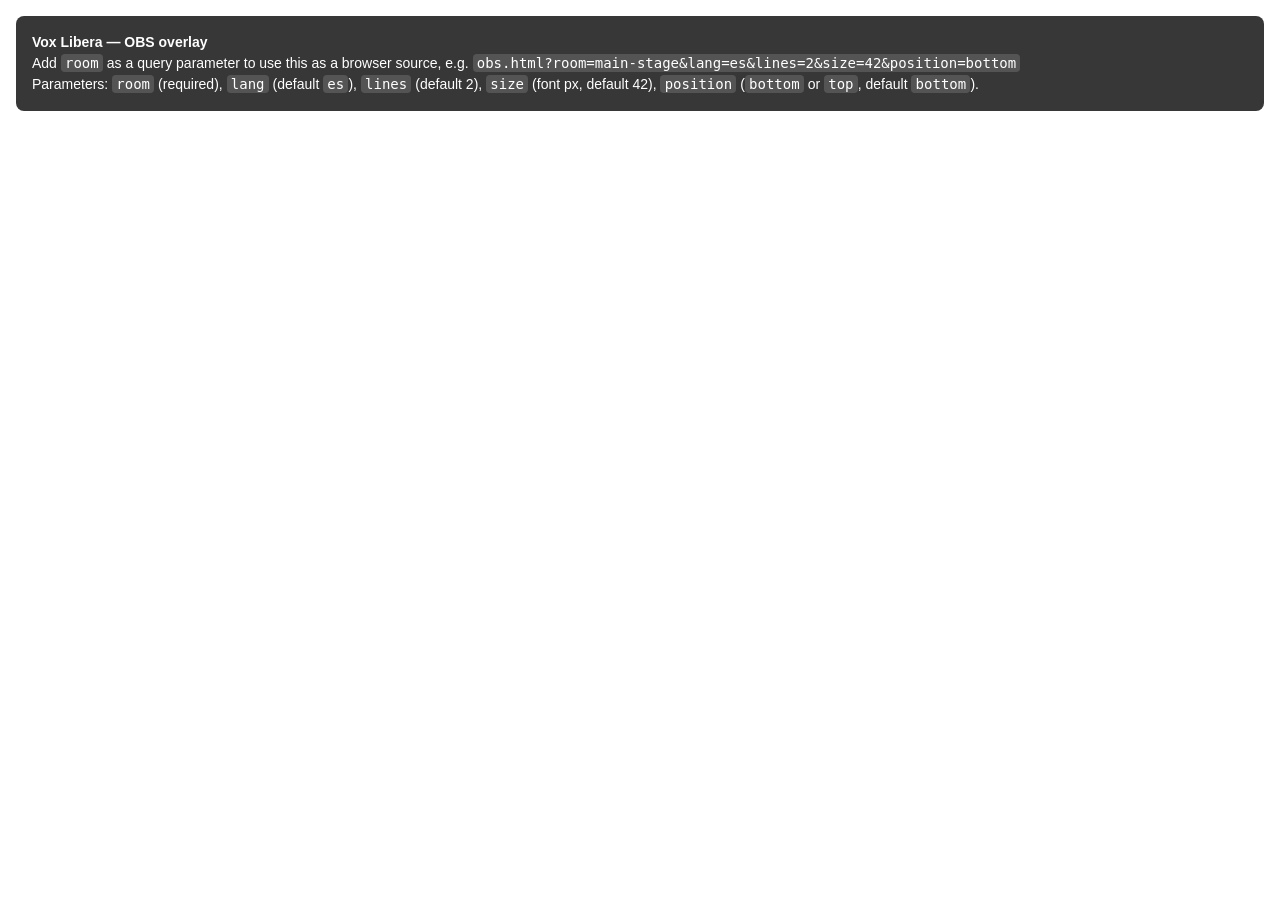
<file: web/obs.html>
<!DOCTYPE html>
<html lang="en">
<head>
  <meta charset="UTF-8" />
  <meta name="viewport" content="width=device-width, initial-scale=1.0" />
  <title data-i18n="obs.title">Vox Libera — OBS Overlay</title>
  <style>
    html,
    body {
      margin: 0;
      padding: 0;
      background: transparent;
      width: 100vw;
      height: 100vh;
      overflow: hidden;
      font-family: -apple-system, BlinkMacSystemFont, "Segoe UI", Roboto, Helvetica, Arial, sans-serif;
    }

    #overlay-container {
      position: fixed;
      left: 50%;
      transform: translateX(-50%);
      max-width: 90vw;
      display: flex;
      flex-direction: column;
      align-items: center;
      gap: 0.25em;
    }

    #overlay-container.position-bottom {
      bottom: 3vh;
    }

    #overlay-container.position-top {
      top: 3vh;
    }

    .overlay-line {
      color: #ffffff;
      font-weight: 700;
      text-align: center;
      text-shadow:
        -2px -2px 0 #000,
        2px -2px 0 #000,
        -2px 2px 0 #000,
        2px 2px 0 #000,
        0 0 8px rgba(0, 0, 0, 0.9);
      line-height: 1.25;
      word-wrap: break-word;
    }

    .overlay-line--interim {
      opacity: 0.75;
    }

    #help-text {
      position: fixed;
      top: 1rem;
      left: 1rem;
      right: 1rem;
      background: rgba(20, 20, 20, 0.85);
      color: #ffffff;
      padding: 1rem;
      border-radius: 8px;
      font-size: 14px;
      line-height: 1.5;
    }

    #help-text code {
      background: rgba(255, 255, 255, 0.15);
      padding: 0.1em 0.3em;
      border-radius: 4px;
    }
  </style>
</head>
<body>
  <div id="help-text" style="display: none">
    <strong data-i18n="obs.helpTitle">Vox Libera — OBS overlay</strong><br />
    <span data-i18n-html="obs.helpUsage">
      Add <code>room</code> as a query parameter to use this as a browser source, e.g.
      <code>obs.html?room=main-stage&amp;lang=es&amp;lines=2&amp;size=42&amp;position=bottom</code>
    </span><br />
    <span data-i18n-html="obs.helpParams">
      Parameters: <code>room</code> (required), <code>lang</code> (default <code>es</code>),
      <code>lines</code> (default 2), <code>size</code> (font px, default 42),
      <code>position</code> (<code>bottom</code> or <code>top</code>, default <code>bottom</code>).
    </span>
  </div>

  <div id="overlay-container"></div>

  <script src="i18n.js"></script>
  <script src="common.js"></script>
  <script>
    const SILENCE_CLEAR_TIMEOUT_MS = 8000;

    function getQueryParameters() {
      return new URLSearchParams(location.search);
    }

    const queryParameters = getQueryParameters();
    const roomId = queryParameters.get("room");
    const languageCode = queryParameters.get("lang") || "es";
    const maximumLineCount = parseInt(queryParameters.get("lines"), 10) || 2;
    const fontSizePx = parseInt(queryParameters.get("size"), 10) || 42;
    const overlayPosition = queryParameters.get("position") === "top" ? "top" : "bottom";

    // obs.html has no shared navigation, so it has no language toggle.
    // Support an explicit ?ui=es|en override; otherwise fall back to the
    // browser language, like every other page.
    const requestedUiLanguage = queryParameters.get("ui");
    const overlayUiLanguage =
      requestedUiLanguage === "es" || requestedUiLanguage === "en"
        ? requestedUiLanguage
        : getUiLanguage();
    applyTranslations(document, overlayUiLanguage);

    const overlayContainer = document.getElementById("overlay-container");
    const helpText = document.getElementById("help-text");

    if (!roomId) {
      helpText.style.display = "block";
    } else {
      overlayContainer.classList.add(`position-${overlayPosition}`);
      overlayContainer.style.fontSize = `${fontSizePx}px`;
      startOverlay();
    }

    let committedLines = [];
    let interimLine = "";
    let clearTimerId = null;

    const segmentsById = new Map();
    let liveSinceSegmentId = 0;

    function refreshCommittedLines() {
      // Segments are upserted (original first, then with translations), so derive lines from state.
      committedLines = [...segmentsById.values()]
        .sort((first, second) => first.id - second.id)
        .map((segment) => textForLanguage(segment))
        .filter((text) => text)
        .slice(-maximumLineCount);
    }

    function startOverlay() {
      const captionsClient = new CaptionsClient(roomId);
      // An overlay shows only what is said after it connects: history (e.g. a previous talk, or
      // an OBS source reload mid-stream) must never reappear on screen.
      captionsClient.onHistoryReplaced = (orderedSegments) => {
        segmentsById.clear();
        liveSinceSegmentId = orderedSegments.reduce((highest, segment) => Math.max(highest, segment.id), 0);
        committedLines = [];
        renderOverlay();
      };
      captionsClient.onSegmentUpserted = (segment) => {
        if (segment.id <= liveSinceSegmentId) {
          return;  // e.g. a late translation of a sentence spoken before the overlay connected
        }
        const isNewSegment = !segmentsById.has(segment.id);
        segmentsById.set(segment.id, segment);
        while (segmentsById.size > 20) {
          segmentsById.delete(segmentsById.keys().next().value);
        }
        refreshCommittedLines();
        renderOverlay();
        if (isNewSegment) {
          resetSilenceTimer();
        }
      };
      captionsClient.onInterimChanged = (interimText, interimLanguage) => {
        if (languageCode === "original") {
          interimLine = interimText || "";
          renderOverlay();
          if (interimText) {
            resetSilenceTimer();
          }
        }
      };
      captionsClient.connect();
    }

    function textForLanguage(segment) {
      if (languageCode === "original") {
        return segment.original;
      }
      const translatedText = segment.translations ? segment.translations[languageCode] : null;
      return translatedText || segment.original || null;
    }

    function resetSilenceTimer() {
      if (clearTimerId) {
        clearTimeout(clearTimerId);
      }
      clearTimerId = setTimeout(() => {
        committedLines = [];
        interimLine = "";
        renderOverlay();
      }, SILENCE_CLEAR_TIMEOUT_MS);
    }

    function renderOverlay() {
      overlayContainer.innerHTML = "";

      for (const lineText of committedLines) {
        const lineElement = document.createElement("div");
        lineElement.className = "overlay-line";
        lineElement.textContent = lineText;
        overlayContainer.appendChild(lineElement);
      }

      if (interimLine) {
        const interimElement = document.createElement("div");
        interimElement.className = "overlay-line overlay-line--interim";
        interimElement.textContent = interimLine;
        overlayContainer.appendChild(interimElement);
      }
    }
  </script>
</body>
</html>
</file>
